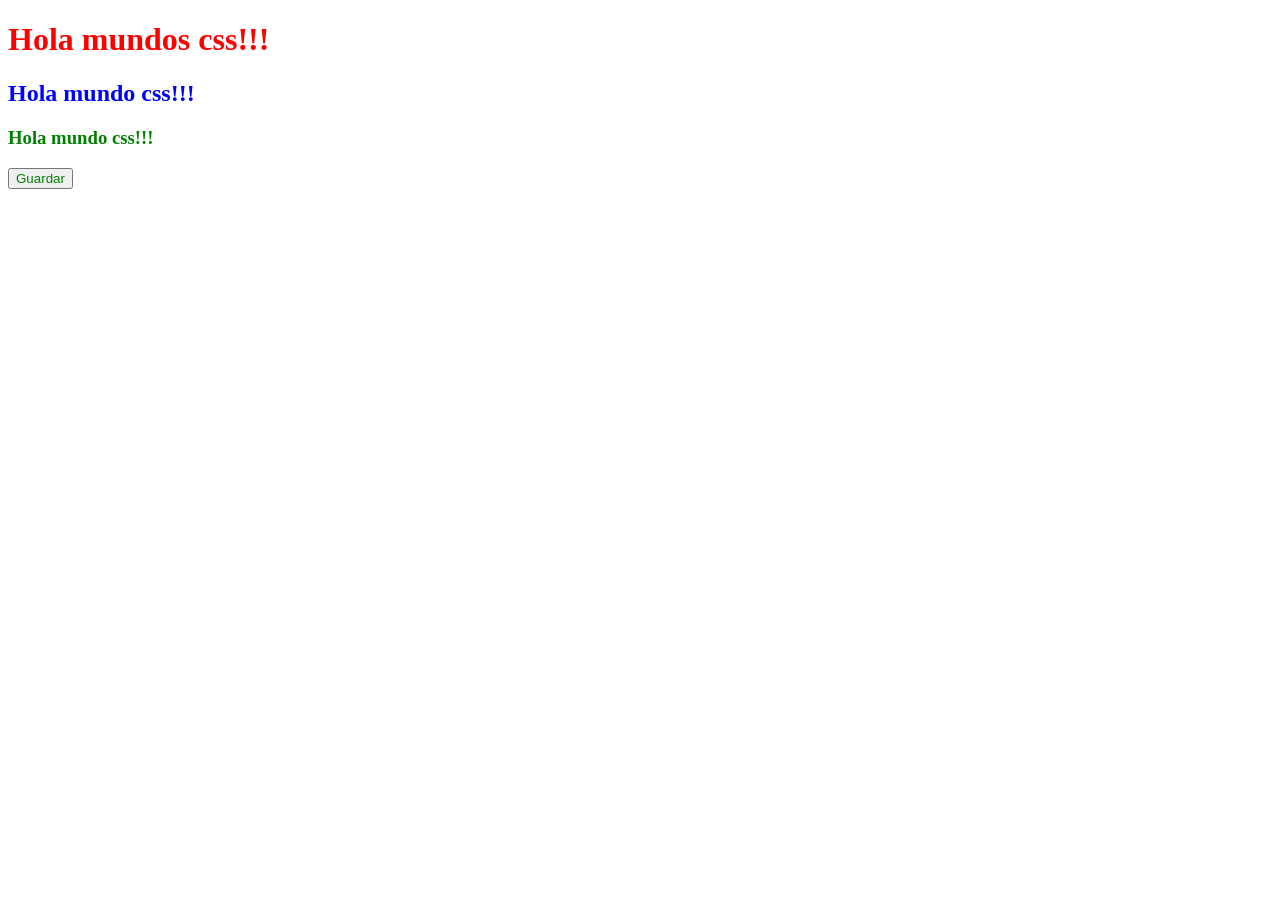
<file: index.html>
<!DOCTYPE html>
<html lang="es">
<head>
  <meta charset="UTF-8">
  <title>CSS</title>
  <style>
    h2 {
      color: blue;
    }
  </style>
  <link rel="stylesheet" href="css/titulos.css">
</head>
<body>
    <h1 style="color: red;">Hola mundos css!!!</h1>
    <h2>Hola mundo css!!!</h2>
    <h3>Hola mundo css!!!</h3>
    <button>Guardar</button>
</body>
</html>
</file>
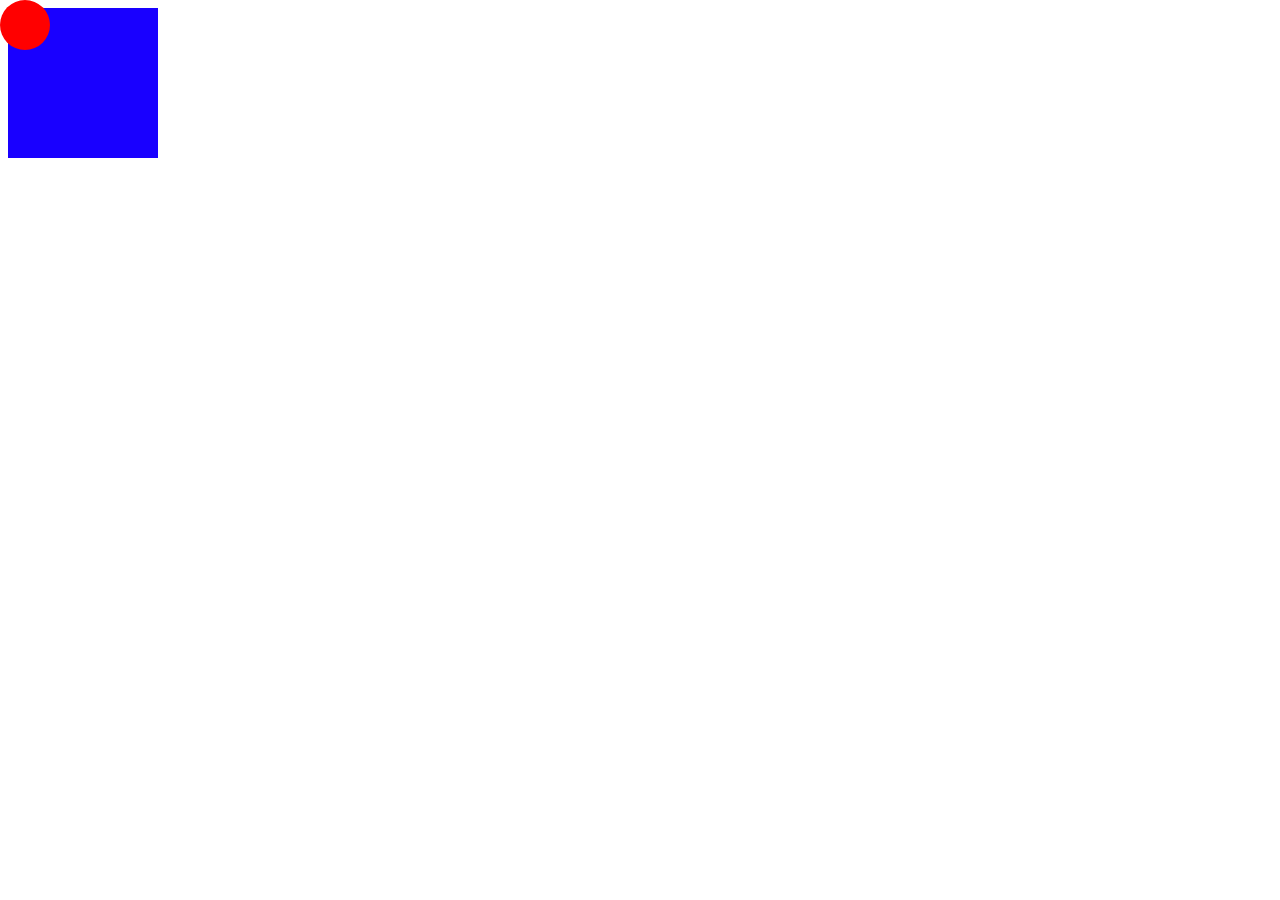
<file: animacion.html>
<!doctype html>
<html lang="es">
  <head>
    <meta charset="UTF-8" />
    <meta name="viewport" 
    content="width=device-width, initial-scale=1.0" />
    <title>Animacion</title>
    <link rel="stylesheet" href="css/animacion.css" />
  </head>
  <body>
    <div class="content"></div>
    <div class="cr1"></div>
  </body>
</html>
</file>
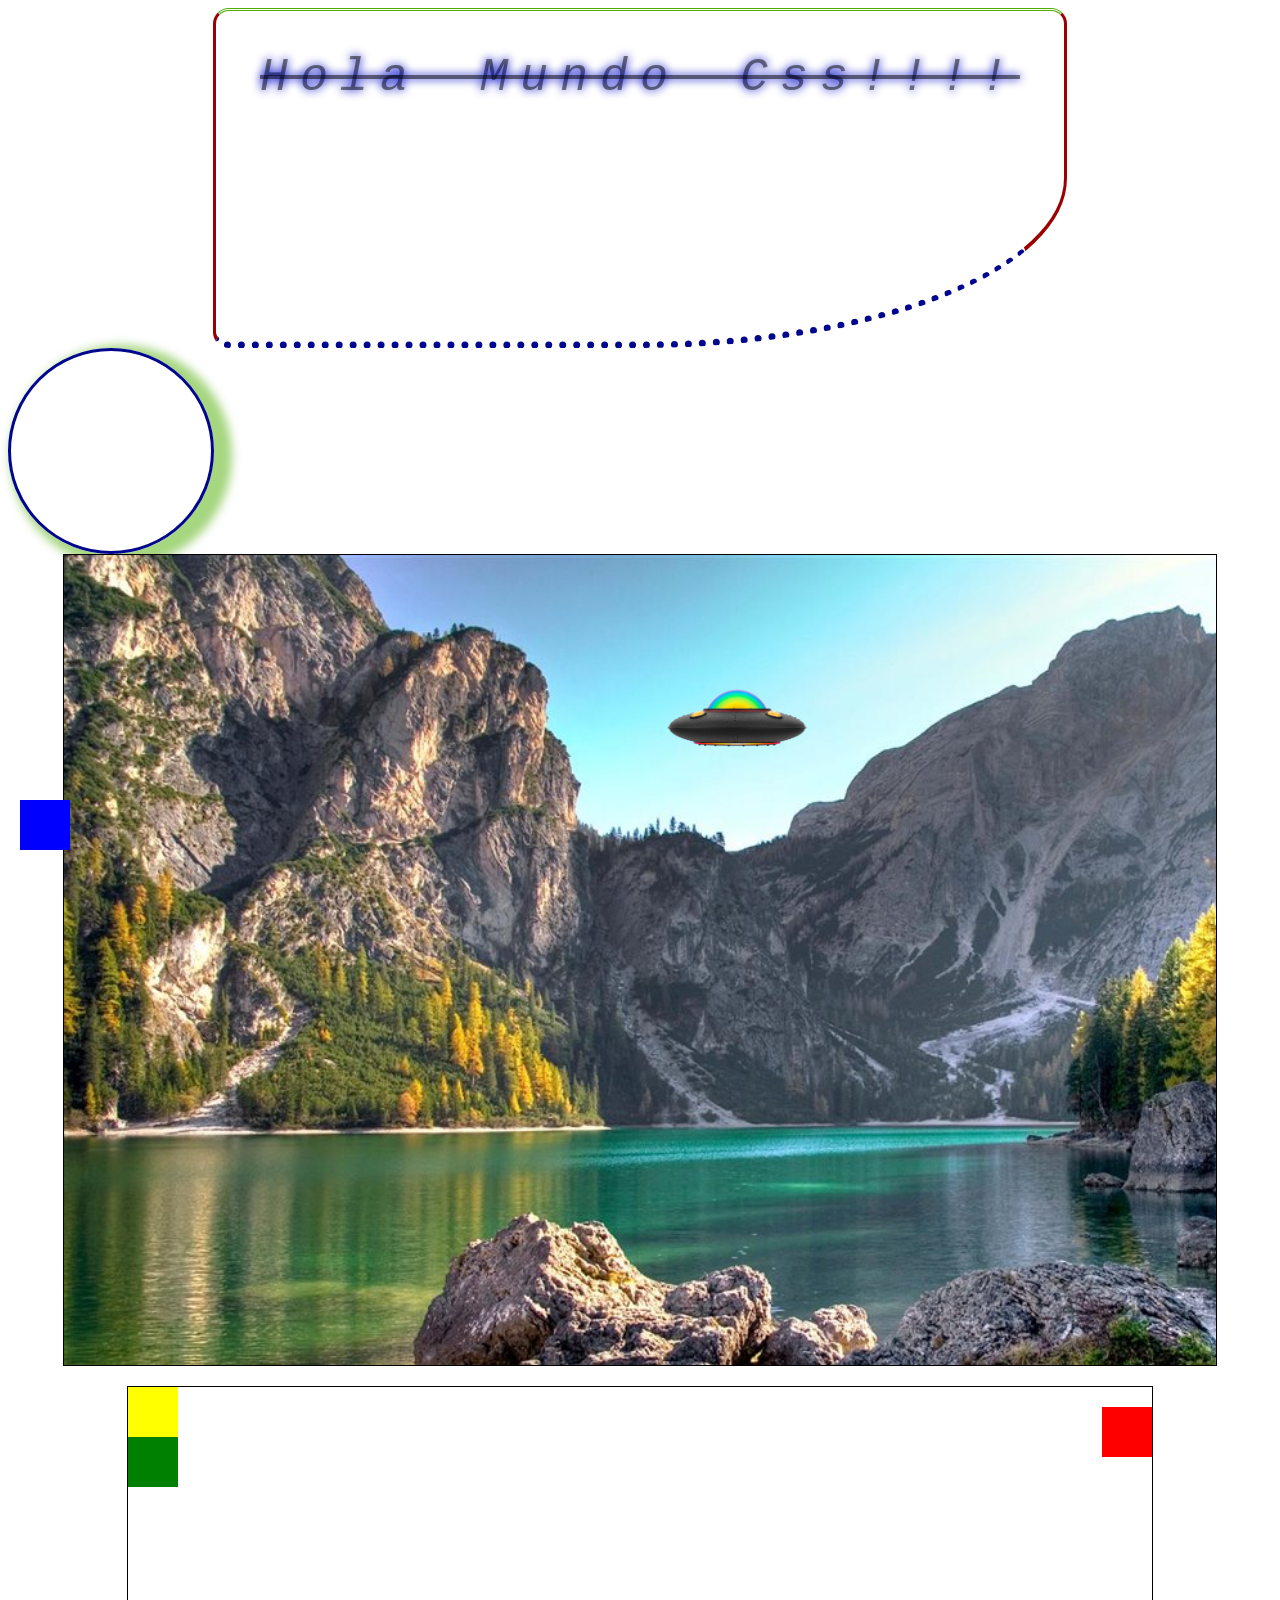
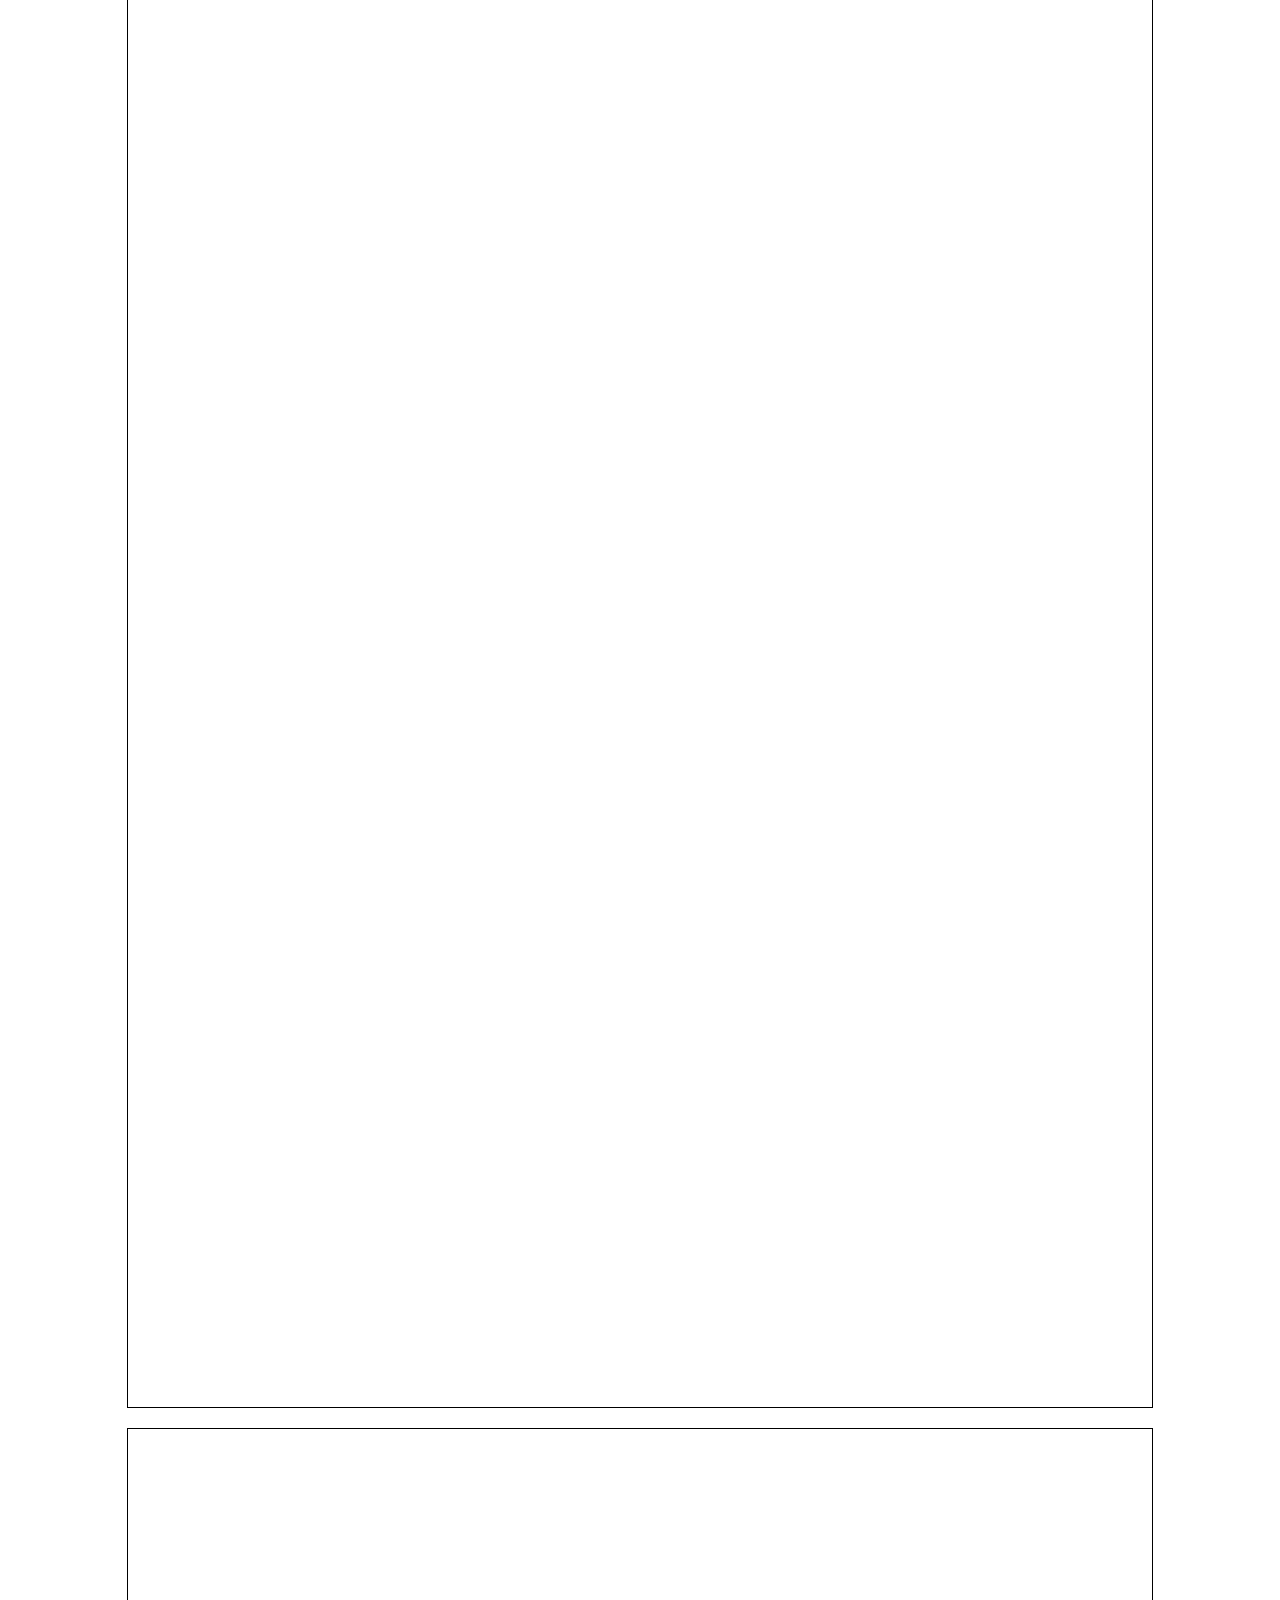
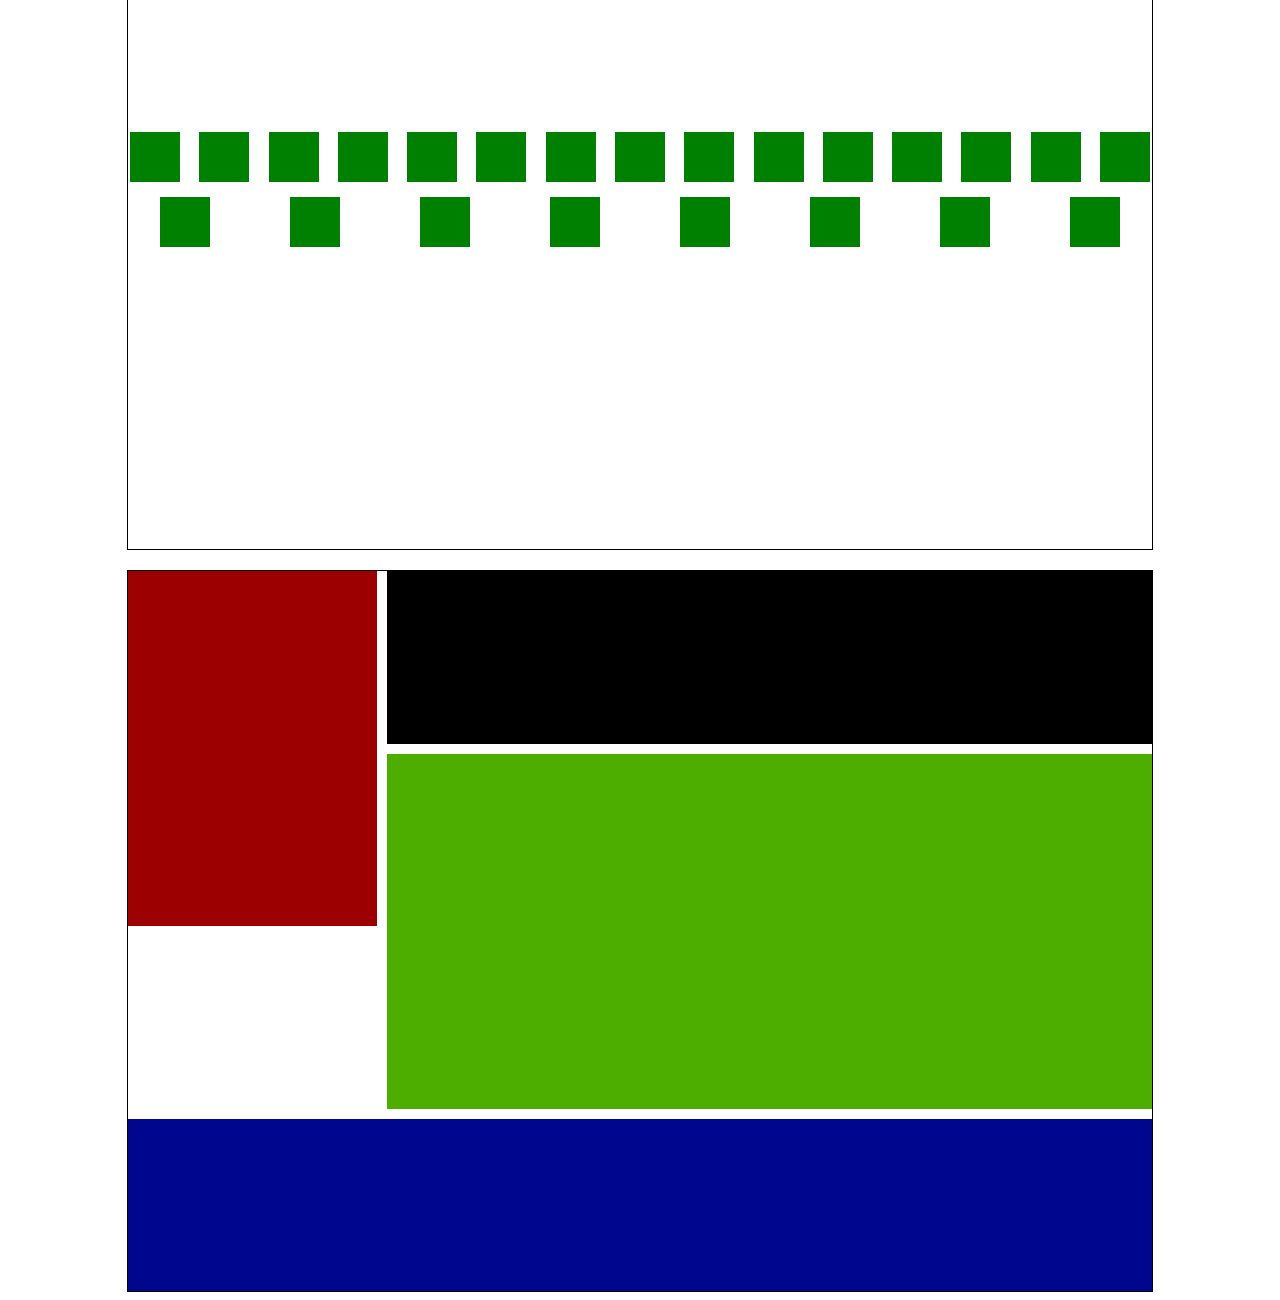
<file: home.html>
<!doctype html>
<html lang="es">
  <head>
    <meta charset="UTF-8" />
    <title>CSS</title>
    <link rel="stylesheet" href="css/home.css" />
  </head>
  <body>
    <h1 class="titulo">Hola mundo css!!!!</h1>
    <div class="circulo"></div>
    <div class="content"></div>

    <div class="float">
      <div class="c1"></div>
      <div class="c2"></div>
      <div class="c3"></div>
      <div class="c4"></div>
    </div>
    <div class="flex">
      <div class="c4"></div>
      <div class="c4"></div>
      <div class="c4"></div>
      <div class="c4"></div>
      <div class="c4"></div>
      <div class="c4"></div>
      <div class="c4"></div>
      <div class="c4"></div>
      <div class="c4"></div>
      <div class="c4"></div>
      <div class="c4"></div>
      <div class="c4"></div>
      <div class="c4"></div>
      <div class="c4"></div>
      <div class="c4"></div>
      <div class="c4"></div>
      <div class="c4"></div>
      <div class="c4"></div>
      <div class="c4"></div>
      <div class="c4"></div>
      <div class="c4"></div>
      <div class="c4"></div>
      <div class="c4"></div>
    </div>
    <main class="grid">
        <header></header>
        <section></section>
        <nav></nav>
        <footer></footer>
    </main>
  </body>
</html>
</file>
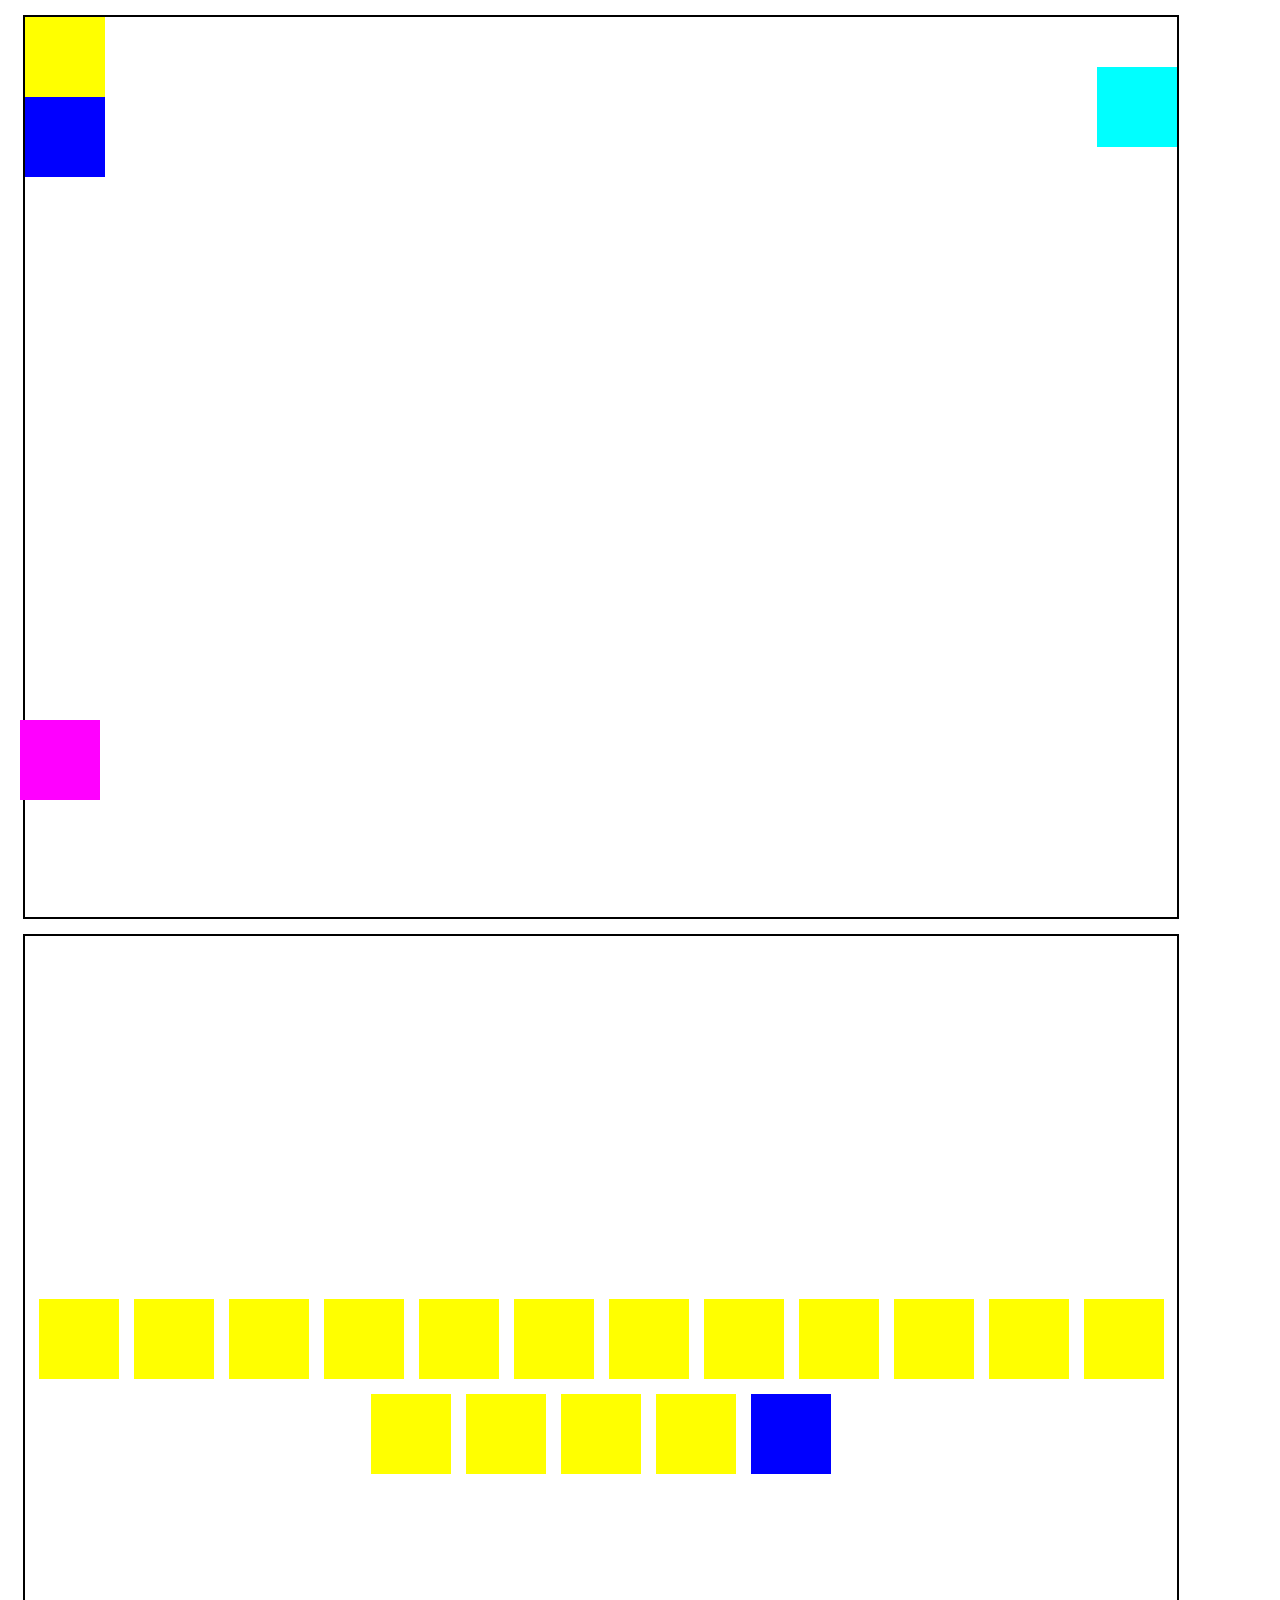
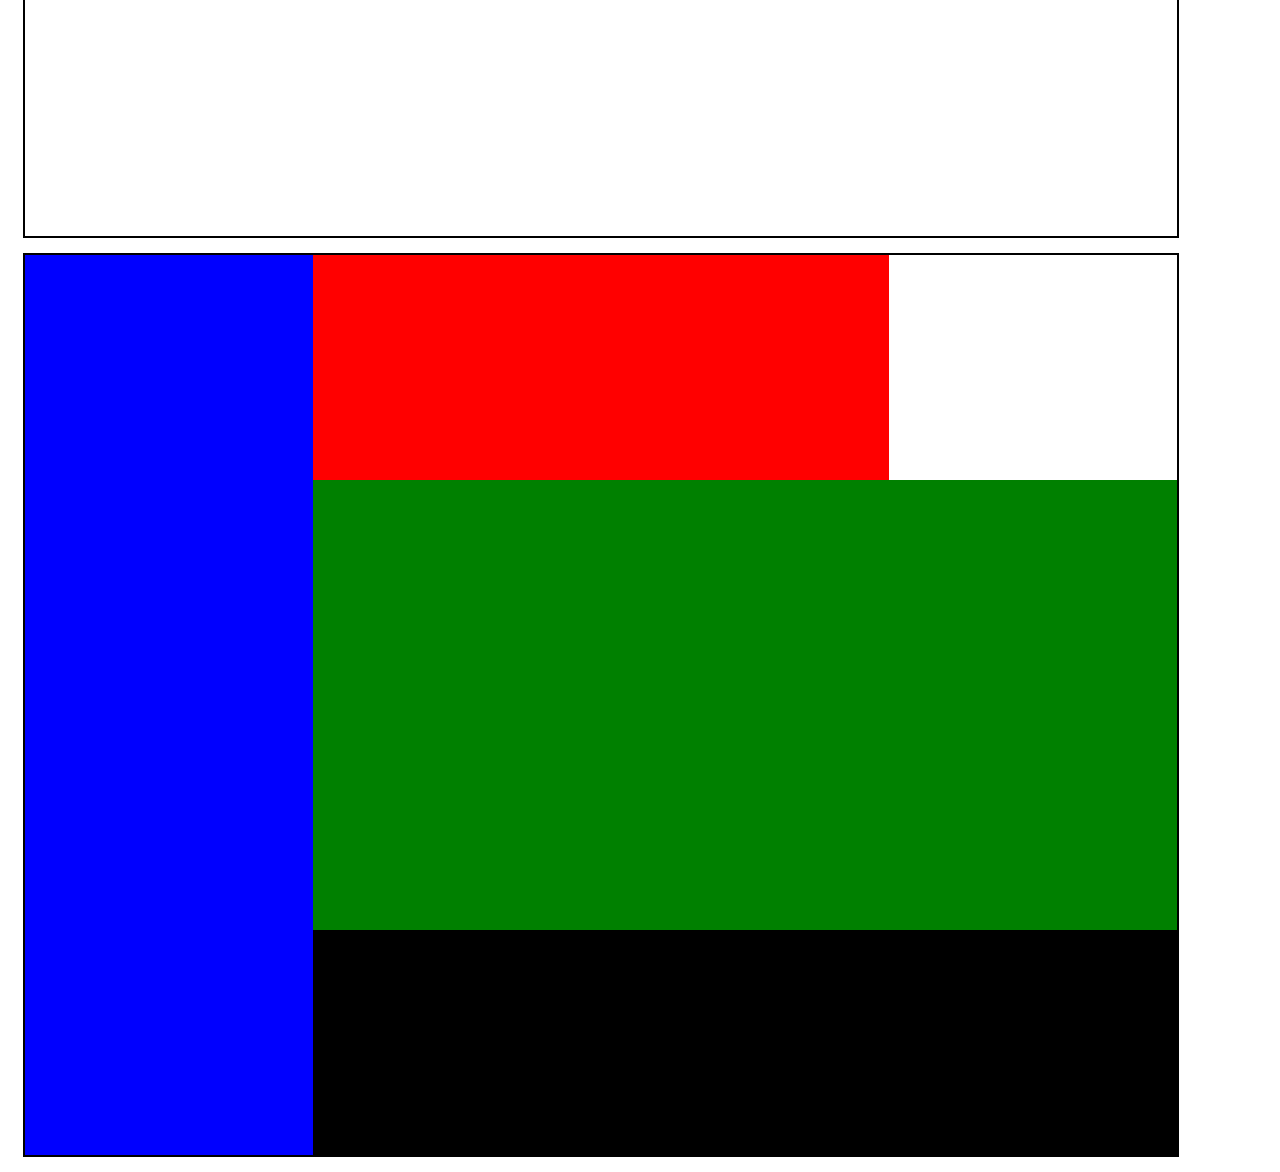
<file: layout.html>
<!doctype html>
<html lang="es">
  <head>
    <meta charset="UTF-8" />
    <meta name="viewport" content="width=device-width, initial-scale=1.0" />
    <title>layout</title>
    <link rel="stylesheet" href="css/layout.css" />
  </head>
  <body>
    <div class="content float">
      <div class="cuadrado c1"></div>
      <div class="cuadrado c2"></div>
      <div class="cuadrado c3"></div>
      <div class="cuadrado c4"></div>
    </div>
  </body>

  <div class="content flex">
    <div class="cuadrado c3"></div>
    <div class="cuadrado c3"></div>
    <div class="cuadrado c3"></div>
    <div class="cuadrado c3"></div>
    <div class="cuadrado c3"></div>
    <div class="cuadrado c3"></div>
    <div class="cuadrado c3"></div>
    <div class="cuadrado c3"></div>
    <div class="cuadrado c3"></div>
    <div class="cuadrado c3"></div>
    <div class="cuadrado c3"></div>
    <div class="cuadrado c3"></div>
    <div class="cuadrado c3"></div>
    <div class="cuadrado c3"></div>
    <div class="cuadrado c3"></div>
    <div class="cuadrado c3"></div>
    <div class="cuadrado c4"></div>
  </div>
  <main class="content grid">
    <header></header>
    <nav></nav>
    <section></section>
    <footer></footer>
  </main>

</html>
</file>
<file: css/titulos.css>
*{
    color: green;
}
</file>
<file: css/animacion.css>
.content{
    width: 150px;
    height: 150px;
    background-color: #1900ff;
    transition-property: width, background-color, border-radius;
    transition-duration: 500ms, 1s, 500ms;
    transition-timing-function: linear;
    transition-delay: 1s, 0s, 500ms;
    transition: width 500ms linear 1s, background-color 1s linear, 
    border-radius, 500ms linear 500ms;
}

.content:hover{
    width: 300px;
    background-color: #ff0000;
    border-radius: 50px;
}

.cr1{
    background-color: #ff0000;
    width: 50px;
    height: 50px;
    border-radius: 50%;
    position: fixed;
    top: 0px;
    left: 0px;
    animation-name: anime;
    animation-duration: 3s;
    animation-timing-function: linear;
    animation-iteration-count: 5;
    animation-iteration-count: infinite;
    animation-direction: alternate;
}

@keyframes anime {
    /* from{
        top: 0px;
    }
    to{
        top: 100vh;
    } */
    0%{
        top: 0px;
    }
    50%{
        background-color: #1900ff;
    }
    75%{
        border-radius: 0px;
    }
    100%{
        top: 100vh;
    }
}
</file>
<file: css/home.css>
.titulo {
  color: #9c0000;
  color: rgb(255, 55, 150);
  color: rgba(0, 0, 0, 0.5);
  font-family: "Courier New", Courier, monospace;
  font-size: 35pt;
  font-weight: normal;
  font-style: italic;
  text-align: center;
  text-decoration: overline;
  text-decoration: underline;
  text-decoration: line-through;
  text-transform: uppercase;
  text-transform: lowercase;
  text-transform: capitalize;
  text-shadow: 0px 0px 10px #000ac5;
  letter-spacing: 12px;
  word-spacing: 20px;

  border-width: 5px;
  border-color: rgb(3, 3, 253);
  border-style: solid;
  border: 3px solid #9c0000;
  border-radius: 16px;
  border-bottom-right-radius: 50%;
  border-bottom-width: 7px;
  border-bottom-color: #00078e;
  border-bottom-style: dotted;
  border-top-style: double;
  border-top-color: #4eae00;

  width: 50vw;
  height: 250px;
  min-width: 60vw;
  max-width: 60vw;

  margin: 50px;
  margin: 50px 100px;
  margin: 10px 50px 100px 200px;
  margin-top: 150px;
  margin-bottom: 160px;
  margin-left: 200px;
  margin-right: 200px;
  margin-block: 300px;
  margin-inline: 150px;
  margin: auto;

  padding: 40px;
}

.circulo {
  width: 200px;
  height: 200px;
  border: 3px solid #00078e;
  border-radius: 50%;
  box-shadow: 10px 5px 10px 8px rgba(78, 174, 0, 0.5);
}

.circulo:hover {
  box-shadow: -10px -5px 10px 8px rgba(78, 174, 0, 0.5);
}

.content {
  width: 90vw;
  height: 90vh;
  margin: auto;
  border: 1px solid #000;
  background: #4eae00;
  background-color: rgba(78, 174, 0, 0.5);

  background-image:
    url("../resources/fondo2.webp"), url("../resources/fondo1.jpg");
  background-repeat: no-repeat;
  background-size: 100%;
  background-size: contain;
  background-size: 150px, cover;
  background-position:
    598px 123px,
    0;
  /* background: url('../resources/fondo2.webp') 150px no-repeat , 
  url('../resources/fondo1.jpg') cover no-repeat; */
}

.c1 {
  background-color: red;
  width: 50px;
  height: 50px;
  position: absolute;
  right: 0px;
  top: 20px;
}

.c2 {
  background-color: blue;
  width: 50px;
  height: 50px;
  position: fixed;
  bottom: 50px;
  left: 20px;
}

.c3 {
  background-color: yellow;
  width: 50px;
  height: 50px;
  position: sticky;
  top: 50px;
}

.c4 {
  background-color: green;
  width: 50px;
  height: 50px;
}

.float {
  width: 80vw;
  height: 180vh;
  margin: auto;
  margin-top: 20px;
  border: 1px solid #000;
  position: relative;
}

.flex {
  width: 80vw;
  height: 80vh;
  margin: auto;
  margin-top: 20px;
  border: 1px solid #000;
  display: flex;
  gap: 15px;
  flex-direction: row;
  flex-wrap: wrap;
  justify-content: space-around;
  align-items: center;
  align-content: center;
}

.grid {
  width: 80vw;
  height: 80vh;
  margin: auto;
  margin-top: 20px;
  border: 1px solid #000;
  display: grid;
  grid-template-columns: 1fr 1fr 1fr 1fr;
  grid-template-rows: 1fr 1fr 1fr 1fr;
  gap: 10px;
  grid-template-areas: "n f f f"
  "n s s s"
  ". s s s"
  "h h h h";
}

header{
  width: 100%;
  height: 100%;
  background-color: #00078e;
  grid-area: h;
}

section{
  width: 100%;
  height: 100%;
  background-color: #4eae00;
  grid-area: s;
}

nav{
  width: 100%;
  height: 100%;
  background-color: #9c0000;
  grid-area: n;
}

footer{
  width: 100%;
  height: 100%;
  background-color: #000;
  grid-area: f;
}
</file>
<file: css/layout.css>
.content {
  margin: 15px;
  width: 90vw;
  height: 100vh;
  border: 2px solid #000;
  position: relative;
}

.cuadrado {
  width: 80px;
  height: 80px;
  background-color: blue;
}

.c1 {
  background-color: #00ffff;
  position: absolute;
  right: 0px;
  top: 50px;
}
.c2 {
  background-color: #ff00ff;
  position: fixed;
  left: 20px;
  bottom: 100px;
}
.c3 {
  background-color: #ffff00;
}

.c4 {
  position: sticky;
  top: 10px;
}

.flex {
  display: flex;
  flex-direction: row;
  gap: 15px;
  flex-wrap: wrap;
  justify-content: center;
  align-items: center;
  align-content: center;
}

.grid {
    display: grid;
    grid-template-columns: 1fr 1fr 1fr 1fr;
    grid-template-rows: 1fr 1fr 1fr 1fr;
    /* gap: 15px; */
    grid-template-areas: 'n h h .'
    'n s s s'
    'n s s s'
    'n f f f';
}

header {
  background-color: red;
  width: 100%;
  height: 100%;
  grid-area: h;
}
nav {
  background-color: blue;
  width: 100%;
  height: 100%;
  grid-area: n;
}
section {
  background-color: green;
  width: 100%;
  height: 100%;
  grid-area: s;
}
footer {
  background-color: #000;
  width: 100%;
  height: 100%;
  grid-area: f;
}
</file>
